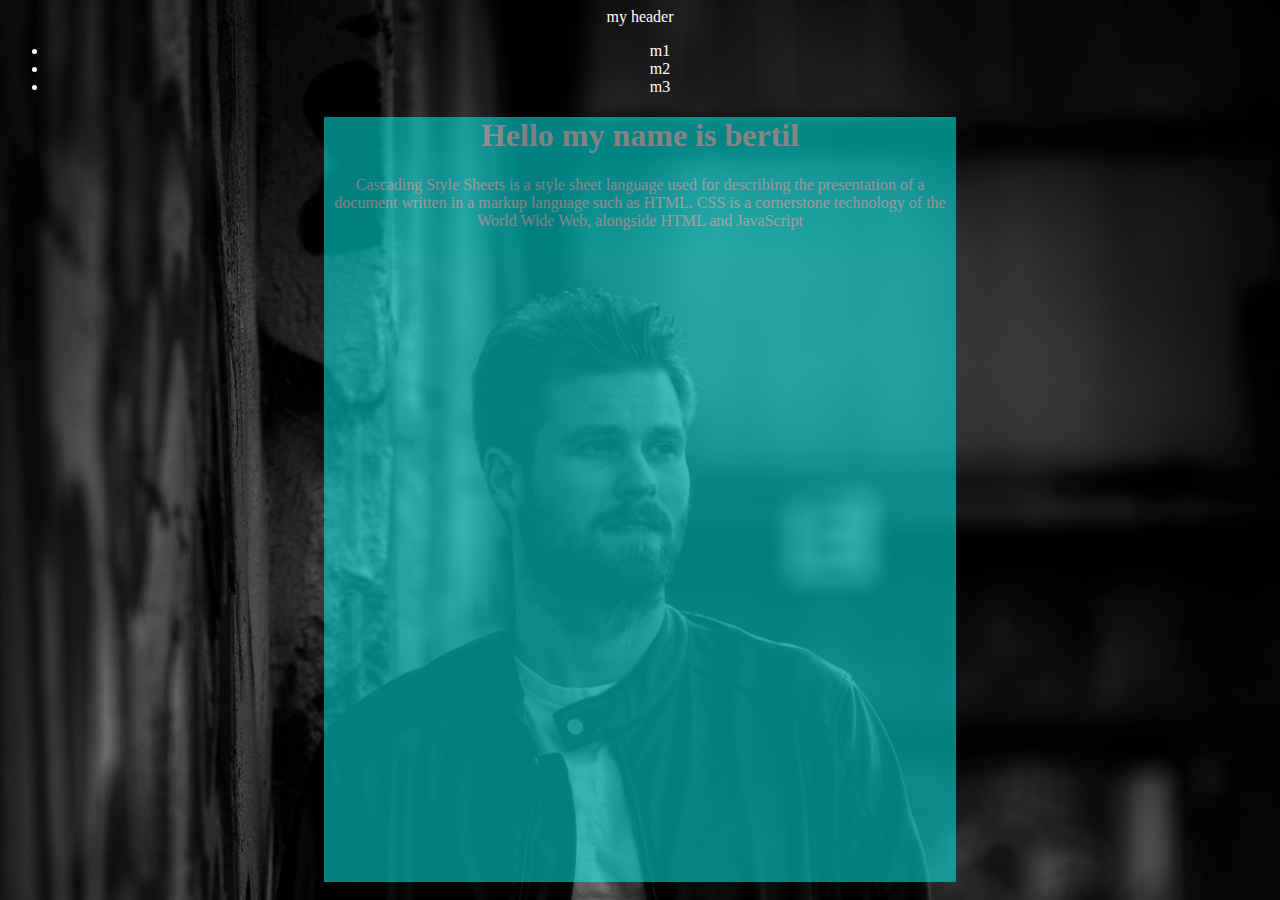
<file: index_test.html>
<!DOCTYPE html>
<html lang="en">
<head>
    <meta charset="UTF-8">
    <meta http-equiv="X-UA-Compatible" content="IE=edge">
    <meta name="viewport" content="width=device-width, initial-scale=1.0">
    <title>Document</title>
    <link rel="stylesheet" href="assets/css/css_test.css">
</head>
<body>
    <header>my header</header>
    <nav>
        <ul>
            <li>m1</li>
            <li>m2</li>
            <li>m3</li>
        </ul>
    </nav>
    <section>
        <div>
            <h1>Hello my name is bertil</h1>
            <p>Cascading Style Sheets is a style sheet language used for describing the presentation of a document written in a markup language such as HTML. CSS is a cornerstone technology of the World Wide Web, alongside HTML and JavaScript</p>
        </div>
    </section>
</body>
</html>
</file>
<file: assets/css/css_test.css>
body {
    background-image: url("../images/artist/4-dark.JPG");
    background-size: cover;
    background-attachment: fixed;
    background-repeat: no-repeat;
    text-align: center;
    color: white;
}

div {
    background-color: aqua;
    opacity: 50%;
    position: relative;
    top: 0;
    left: 25%;
    width: 50%;
    height: 85vh;
}
</file>
